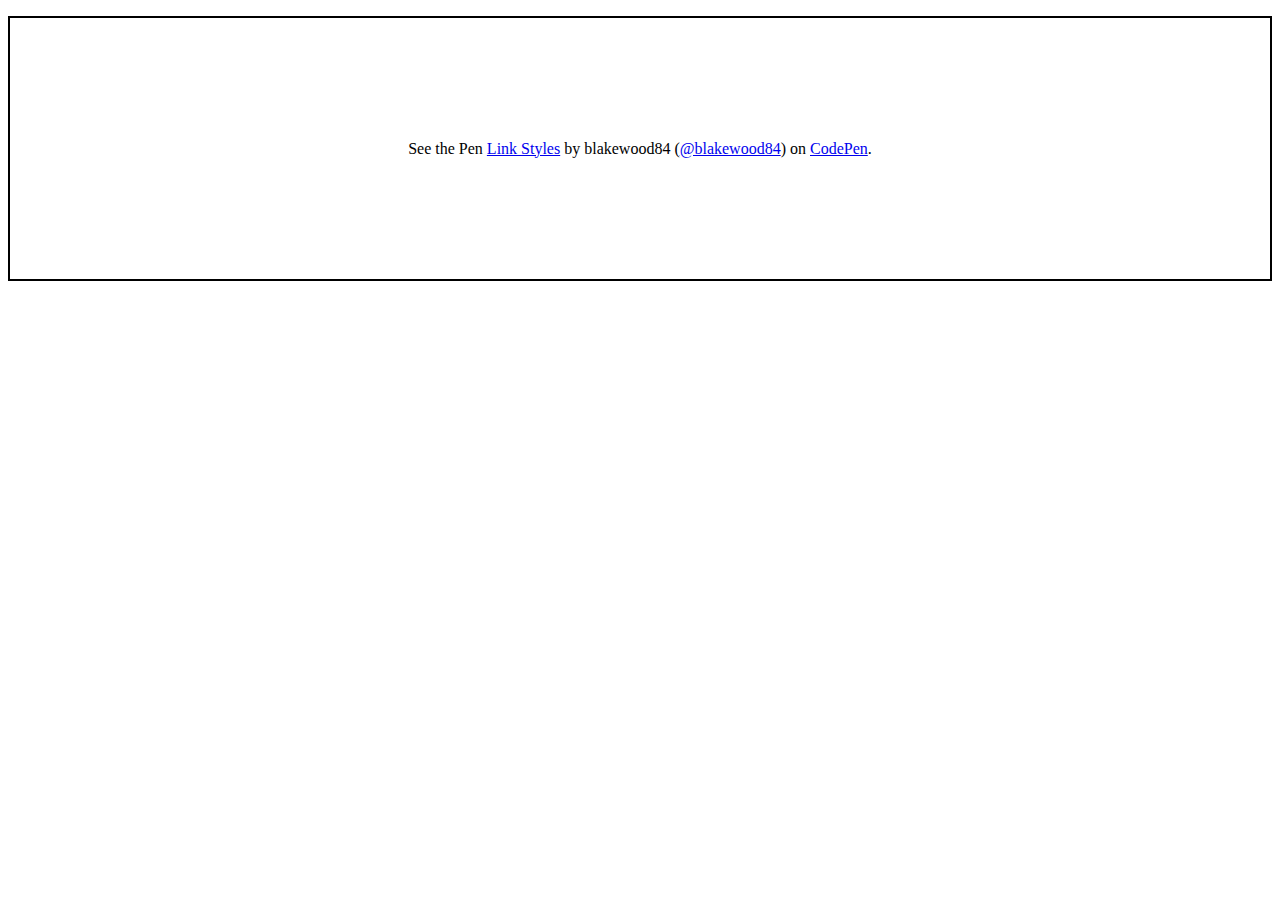
<file: css.html>
<!DOCTYPE html>
<html lang="en">
<head>
    <meta charset="UTF-8">
    <meta name="viewport" content="width=device-width, initial-scale=1.0">
    <title>Document</title>
    <link href="___" type="____" rel="stylesheet">
</head>
<body>
    <p class="codepen" data-height="265" data-theme-id="dark" data-default-tab="css,result" data-user="blakewood84" data-slug-hash="ZEGpOEV" style="height: 265px; box-sizing: border-box; display: flex; align-items: center; justify-content: center; border: 2px solid; margin: 1em 0; padding: 1em;" data-pen-title="Link Styles">
  <span>See the Pen <a href="https://codepen.io/blakewood84/pen/ZEGpOEV">
  Link Styles</a> by blakewood84 (<a href="https://codepen.io/blakewood84">@blakewood84</a>)
  on <a href="https://codepen.io">CodePen</a>.</span>
</p>
<script async src="https://static.codepen.io/assets/embed/ei.js"></script>
</body>
</html>
</file>
